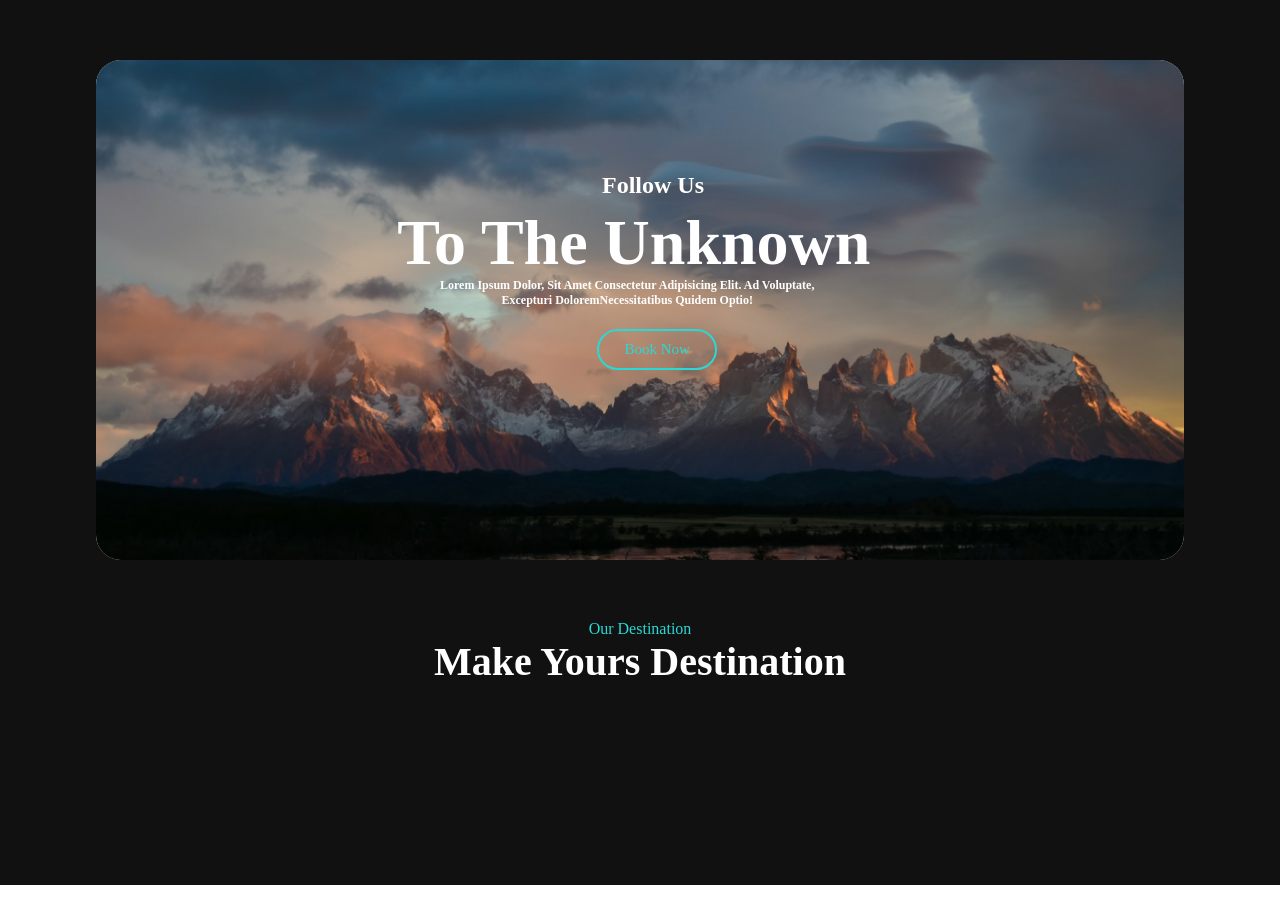
<file: src/01-page.html>
<!DOCTYPE html>
<html lang="en">
<head>
    <meta charset="UTF-8">
    <meta name="viewport" content="width=device-width, initial-scale=1.0">
    <title>Travel</title>
    <link rel="stylesheet" href="./css/header.css">
    <link rel="stylesheet" href="./css/footer.css">
    <link rel="stylesheet" href="./css/main.css">
    <link rel="stylesheet" href="./css/cards.css">
</head>
<body>
    <header></header>
    <main>
        <div class="main-image-container">
            <img src="./css/img/mountain.png" alt="" class="main-img">
            <p class="text-main-image text-follow">Follow Us</p>
            <p class="text-main-image text-unknown">To The Unknown</p>
            <p class="text-main-image text-lorem">Lorem Ipsum Dolor, Sit Amet Consectetur Adipisicing Elit. Ad Voluptate, Excepturi DoloremNecessitatibus Quidem Optio!</p>
            <button class="main-img-btn">
                <span class="style-img-btn">Book Now</span>
            </button>
        </div>
        <div class="main-title">
            <p class="title-text-our">Our Destination</p>
            <p class="title-text-make">Make Yours Destination</p>
        </div>
        <div class="main-list-container">
            <ul class="cards js-cards"></ul>
        </div>        
    </main>
    <footer></footer>
    <script src="./js/01-page.js" type="module"></script>
</body>
</html>
</file>
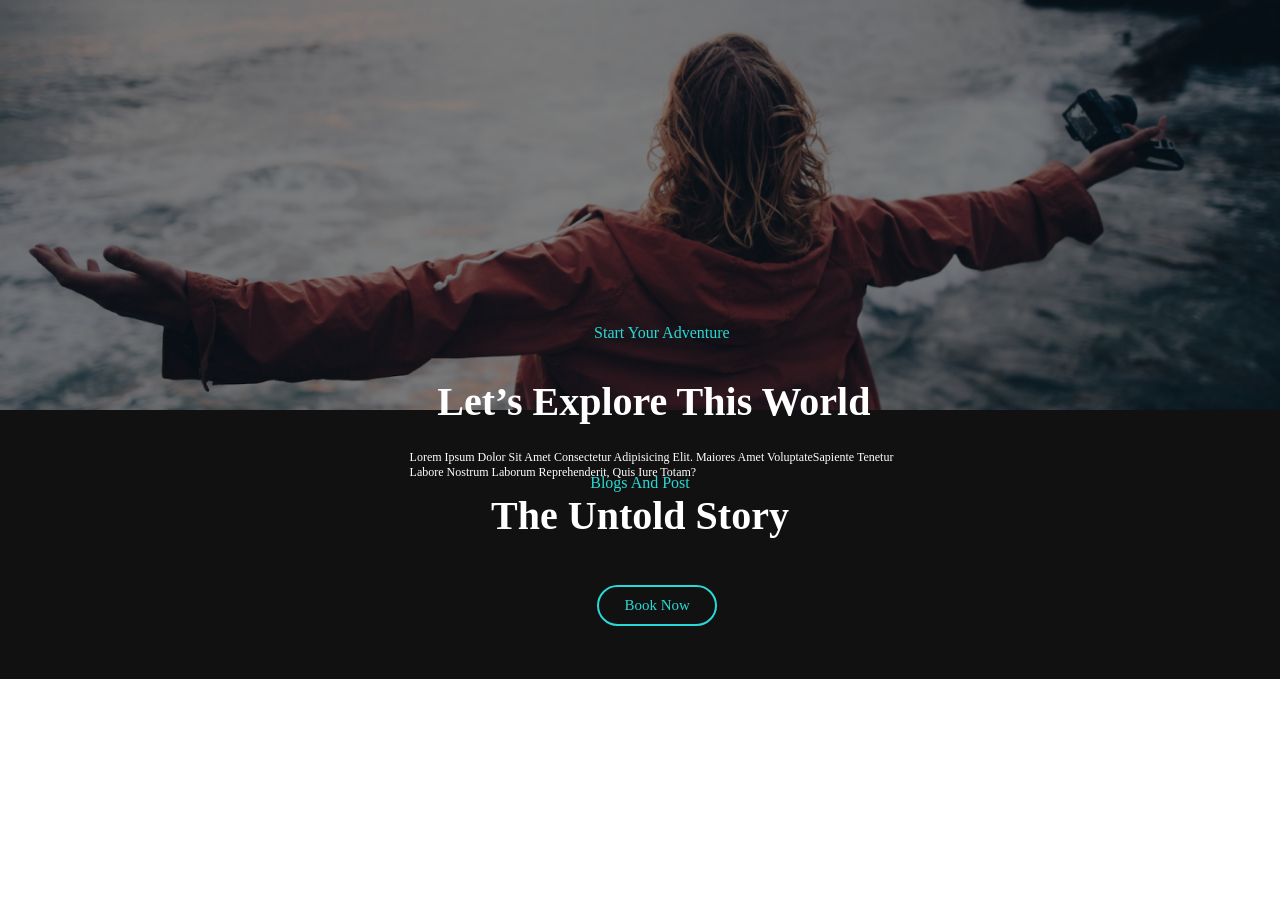
<file: src/02-page.html>
<!DOCTYPE html>
<html lang="en">
<head>
    <meta charset="UTF-8">
    <meta name="viewport" content="width=device-width, initial-scale=1.0">
    <title>Document</title>
    <link rel="stylesheet" href="./css/header.css">
    <link rel="stylesheet" href="./css/footer.css">
    <link rel="stylesheet" href="./css/02-main.css">
    <link rel="stylesheet" href="./css/02-cards.css">
</head>
<body>
    <header></header>
    <main>
        <div class="main-container">
            <div class="img-container">
                <img src="../src/css/img/man.png" alt="Photo" class="main-img">
            </div>
            <div>
                <p class="text-start">Start Your Adventure</p>
                <p class="text-lets">Let’s Explore This World</p>
                <p class="text-lorem">Lorem Ipsum Dolor Sit Amet Consectetur Adipisicing Elit. Maiores Amet VoluptateSapiente Tenetur Labore Nostrum Laborum Reprehenderit, Quis Iure Totam?</p>
                <button class="main-img-btn">
                    <span class="style-img-btn">Book Now</span>
                </button>
            </div>
            <div class="main-title-02page">
                <p class="title-text-blogs">Blogs And Post</p>
                <p class="title-text-the">The Untold Story</p>
            </div>
        </div>
        <div class="main-list-container">
            <ul class="cards js-cards"></ul>
        </div>        
    </main>
    <footer></footer>
    <script src="./js/02-page.js" type="module"></script>
</body>
</html>
</file>
<file: src/css/header.css>
*{
    margin: 0;
    padding: 0;
}
.header-background{
    background: #222;
    width: culc(100% - 200px);
    height: auto;
    flex-shrink: 0;
    padding: 0 100px;
    display: flex;
    align-items: center;
    justify-content: space-between; 
}
.nav-text{
    color: #FFF;
    font-family: Nunito;
    font-size: 42px;
    font-style: normal;
    font-weight: 700;
    line-height: normal;
    padding: 25px 0;
}
.nav-list{
    list-style: none;
    display: flex;
}
.link-style{
    color: #FFF;
    font-family: Nunito;
    font-size: 16px;
    font-style: normal;
    font-weight: 400;
    line-height: normal;
    text-decoration: none;
    margin-right: 20px;
}
.header-btn{
    border-radius: 25px;
    border: 2px solid #29D9D5;
    background: rgba(217, 217, 217, 0.00);
    padding: 15px 25px;
}
.style-btn{
    color: #29D9D5;
    font-family: Nunito;
    font-size: 15px;
    font-style: normal;
    font-weight: 400;
    line-height: normal;    
}
</file>
<file: src/css/footer.css>
*{
    margin: 0;
    padding: 0;
}
.footer{
    background: #111;   
}
.footer-container{
    width: calc(100% - 30%);
    height: auto;
    margin: 0 auto;
    display: flex;
    margin-bottom: 50px;
}
.footer-list{
    list-style: none;
    width: calc(100% / 4);
}
.title-list-footer{
    color: #FFF;
    font-family: Nunito;
    font-size: 32px;
    font-style: normal;
    font-weight: 700;
    line-height: normal;
    margin-bottom: 25px;
}
.footer-list-style{
    margin-bottom: 15px;
}
.list-text{
    color: #FFF;
    font-family: Nunito;
    font-size: 12px;
    font-style: normal;
    font-weight: 400;
    line-height: normal;
    margin-bottom: 30px;
}
.footer-link-style{
    color: #FFF;
    font-family: Nunito;
    font-size: 16px;
    font-style: normal;
    font-weight: 400;
    line-height: normal;
    text-decoration: none;
}
.flex{
    display: flex;
    margin-bottom: 20px;
}
.text-list-footer{
    color: #FFF;
    font-family: Nunito;
    font-size: 12px;
    font-style: normal;
    font-weight: 600;
    line-height: normal;
    padding-left: 10px;
}
.footer-btn1{
    background: #111;
    border-radius: 25px;
    border: 2px solid #29D9D5;
    background: rgba(217, 217, 217, 0.00);
    padding: 15px 95px 15px 30px;
    margin-bottom: 15px;
}
.footer-btn2{
    background: #111;
    border-radius: 25px;
    border: 2px solid #29D9D5;
    background: rgba(217, 217, 217, 0.00);
    padding: 15px 30px;
}
.btn{    
    color: #29D9D5;
    font-family: Nunito;
    font-size: 15px;
    font-style: normal;
    font-weight: 400;
    line-height: normal;
    text-wrap: nowrap;
}
.author-container{
    background: #222;
    text-align: center;    
}
.author {
    color: #fff;
    padding: 30px 0 40px 0;
    font-family: Nunito;
    font-size: 30px;
    font-style: normal;
    font-weight: 600;
    line-height: normal;
    display: block;
}
.style-author{
    color: #29D9D5;
}
</file>
<file: src/css/main.css>
*{
    font-family: Nunito;
    font-style: normal;
    line-height: normal;
}
main{
    padding-top: 60px;
    background: #111;
}
.img-container{
    position: relative;    
}
.main-image-container{
    position: relative;
    text-align: center;
    color: white;
    padding-bottom: 60px;
}
.main-img{
    width: 85%;
    border-radius: 25px;
    background: lightgray 50% / cover no-repeat;
    display: block;
    height: 500px;
    margin: 0 auto;    
}
.text-main-image{
    color: #fff;    
    font-weight: 700;
    position: absolute;    
}
.text-follow{    
    top: 20%;
    right: 45%;
    font-size: 24px;
}
.text-unknown{
    top: 26%;
    right: 32%;
    font-size: 64px;
}
.text-lorem{
    top: 39%;
    right: 36%;
    width: 30%;
    font-size: 12px;
}
.main-img-btn{
    background: #d9d9d900;
    border: 2px solid #29d9d5;
    border-radius: 25px;
    padding: 10px 25px;
    position: absolute;
    top: 48%;
    right: 44%;
}
.style-img-btn{
    color: #29D9D5;
    font-size: 15px;
    font-weight: 400;
}
.main-title{
    padding-bottom: 100px;
}
.title-text-our{
    color: #29D9D5;
    font-size: 16px;
    font-weight: 400;
    text-align: center;
}
.title-text-make{
    color: #FFF;
    font-size: 40px;
    font-weight: 600;
    text-align: center;
}
.main-list-container {
    background: #111;
    width: 100%;
    height: auto;
    padding-bottom: 100px;
}
</file>
<file: src/css/cards.css>
*{
    font-family: Nunito;
    font-style: normal;
    line-height: normal;
    margin: 0;
    padding: 0;
    box-sizing: border-box;
}
.card-list{
    width: 23%;
    height: auto;
    margin-right: 2%;
    margin-bottom: 5%;
}
.text-container{
    background: #222;
    border-radius: 0 0 25px 25px;
    height: 185px;
    margin-top: -5px;
    padding: 20px 25px 0;  
}
.text-title{
    color: #FFF;
    height: 20%;
    font-size: 16px;
    font-weight: 600;
    margin-bottom: 10px;
}
.text-description{
    color: gray;
    white-space: pre-wrap;
    width: 165px;
    height: 50%;
    margin-bottom: 10px;
    font-size: 12px;
    font-weight: 600;
    overflow: hidden;
}
.text-read{
    max-height: 20%;
    color: #29D9D5;
    font-size: 16px;
    font-weight: 600;
}
.text-mnem{
    color: #FFF;
    font-size: 16px;
    font-weight: 600;
}
.cards{
    width: 70%;
    margin: 0 auto;
    display: flex;
    flex-wrap: wrap;
}
.card-img{
    width: 100%;
    height: 180px;
    border-radius: 25px 25px 0px 0px;
    object-fit: cover;
}
</file>
<file: src/css/02-main.css>
*{
    font-family: Nunito;
    font-style: normal;
    line-height: normal;
}
.img-container{
    background-color: #111;
    padding-bottom: 60px;
}
.main-img{
    height: 410px;
    width: 100%;
    object-fit: cover;
    filter: drop-shadow(0px 0px 0 black);
}
.text-start{
    color: #29D9D5;
    font-size: 16px;
    font-weight: 400;
    position: absolute;
    top: 36%;
    right: 43%;
}
.text-lets{
    color: #FFF;
    font-size: 40px;
    font-weight: 600;
    position: absolute;
    top: 42%;
    right: 32%;
}
.text-lorem{
    color: #FFF;
    font-size: 12px;
    font-weight: 400;
    position: absolute;
    top: 50%;
    right: 28%;
    width: 40%;
}
.main-img-btn{
    background: #d9d9d900;
    border: 2px solid #29d9d5;
    border-radius: 25px;
    padding: 10px 25px;
    position: absolute;
    top: 65%;
    right: 44%;
}
.style-img-btn{
    color: #29D9D5;
    font-size: 15px;
    font-weight: 400;
}
.main-title-02page{
    background-color: #111;
}
.title-text-blogs{
    color: #29D9D5;
    font-size: 16px;
    font-weight: 400;
    text-align: center;
}
.title-text-the{
    color: #FFF;
    font-size: 40px;
    font-weight: 600;
    text-align: center;
}
</file>
<file: src/css/02-cards.css>
*{
    font-family: Nunito;
    font-style: normal;
    line-height: normal;
    margin: 0;
    padding: 0;
    box-sizing: border-box;
}
.main-list-container{
    background: #111;
}
.card-list{
    width: 31%;
    height: auto;
    margin-bottom: 5%;
    margin-right: 2%;
}
.text-container{
    background: #222;
    border-radius: 0 0 25px 25px;
    height: 185px;
    margin-top: -65px;
    padding: 20px 25px 0;  
}
.text-title{
    color: #FFF;
    height: 20%;
    font-size: 24px;
    font-weight: 600;
    margin-bottom: 10px;
    color: #FFF;
}
.text-description{
    color: gray;
    white-space: pre-wrap;
    width: 165px;
    height: 50%;
    margin-bottom: 10px;
    font-size: 12px;
    font-weight: 600;
    overflow: hidden;
}
.cards{
    width: 70%;
    margin: 0 auto;
    display: flex;
    flex-wrap: wrap;
    list-style: none;
    padding-top: 60px;
    padding-bottom: 80px;
}
.card-img{
    width: 100%;
    height: 225px;
    border-radius: 25px 25px 0px 0px;
    object-fit: cover;
}
.text-bottom-container{
    display: flex;
    justify-content: space-between;
}
.element-left, .element-right{
    display: flex;
}
.text-time, .text-user{
    margin-left: 5px;
    color: #FFF;
    font-size: 12px;
    font-weight: 600;
}
</file>
